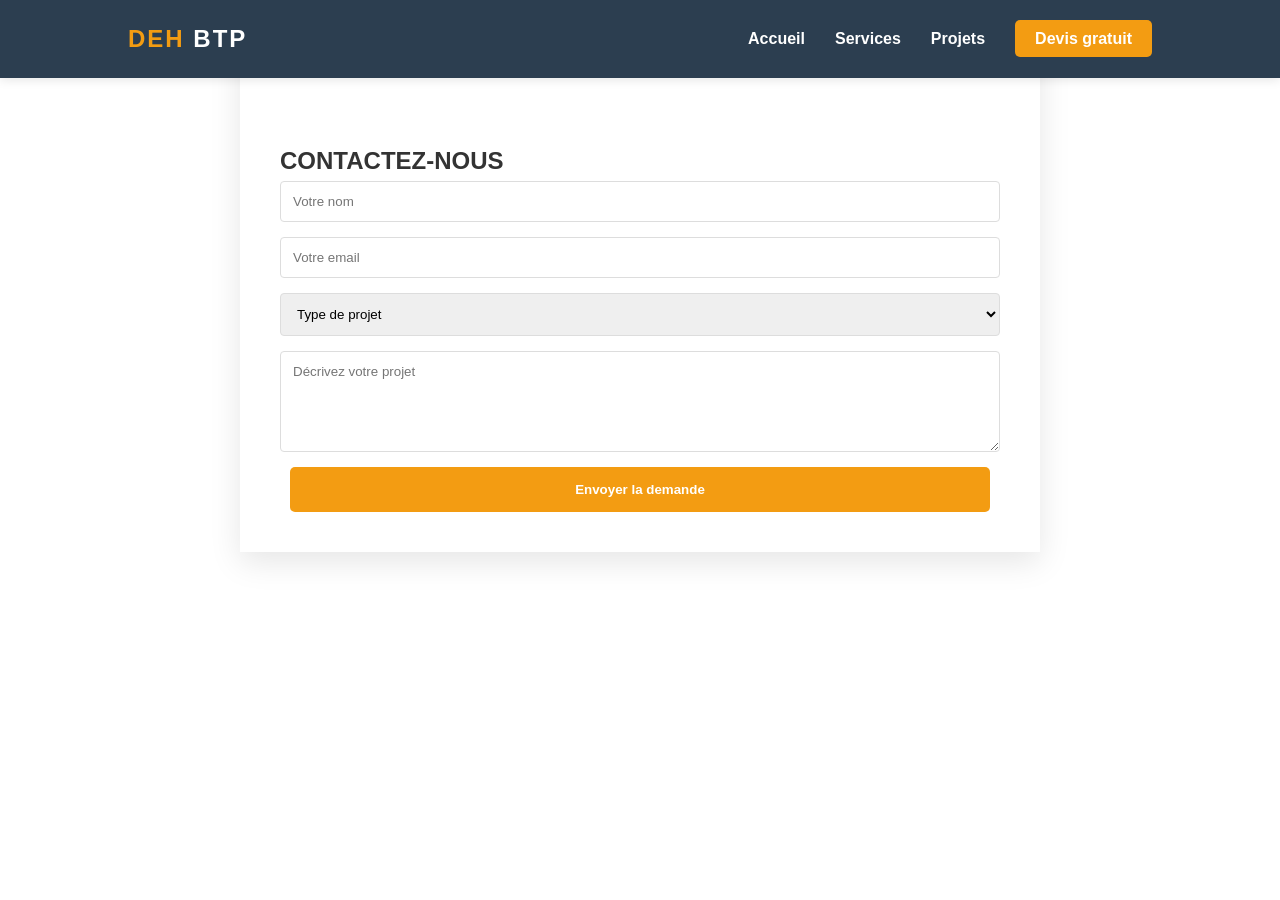
<file: Contacts.html>
<!DOCTYPE html>
<html lang="fr">
    <head>
        <meta charset="UTF-8">
        <meta name="viewport" content="width=device-width, initial-scale=1.0">
        <title>Contact - DEH BTP</title>
        <!-- BUG CORRIGÉ : ajout de dehbtp.css pour avoir les variables CSS (--white, --primary-color...) -->
        <link rel="stylesheet" href="dehbtp.css">
        <link rel="stylesheet" href="Page.css">
    </head>
    <body>
        <header>
            <nav>
                <div class="logo"><span>DEH</span> BTP</div>
                <ul>
                    <li><a href="index.html">Accueil</a></li>
                    <li><a href="Services.html">Services</a></li>
                    <li><a href="Projets.html">Projets</a></li>
                    <li><a href="Contacts.html" class="btn-contact">Devis gratuit</a></li>
                </ul>
            </nav>
        </header>
        <section class="contact-container">
            <br><br><br><br>
            <h2>Contactez-nous</h2>
            <form class="contact-form" action="mailto:kennykokodoko0@gmail.com" method="post" enctype="text/plain">
                <input type="text" name="nom" placeholder="Votre nom" required>
                <input type="email" name="email" placeholder="Votre email" required>
                <!-- BUG CORRIGÉ : <select> manquait l'attribut name → les données n'étaient pas envoyées -->
                <select name="type_projet">
                    <option value="">Type de projet</option>
                    <option value="construction">Construction</option>
                    <option value="renovation">Rénovation</option>
                </select>
                <textarea name="message" placeholder="Décrivez votre projet" rows="5" required></textarea>
                <button type="submit" class="btn-main">Envoyer la demande</button>
            </form>
        </section>
    </body>
</html>
</file>
<file: dehbtp.css>
:root{
    --primary-color:#f39c12;
    --secondary-color:#2c3e50;
    --white:#ffffff;
    --gray: #f4f4f4;
    --transition: all 0.3s ease-in-out;
}

*{
    margin:0;
    padding:0;
    box-sizing: border-box;
}

body{
    font-family: 'Roboto', sans-serif;
    line-height: 1.6;
    color: #333;
    scroll-behavior: smooth;
}

h1, h2, h3 {
    font-family: 'Montserrat', sans-serif;
    text-transform: uppercase;
}

nav {
    display: flex;
    justify-content: space-between;
    align-items: center;
    padding: 20px 10%;
    background: var(--secondary-color);
    position: fixed;
    width: 100%;
    z-index: 1000;
    box-shadow: 0 2px 10px rgba(0,0,0,0.1);
}

.logo {
    color: var(--white);
    font-size: 1.5rem;
    font-weight: bold;
    letter-spacing: 2px;
}

.logo span {
    color: var(--primary-color);
}

nav ul {
    display: flex;
    list-style: none;
}

nav ul li {
    margin-left: 30px;
}

nav ul li a {
    text-decoration: none;
    color: var(--white);
    font-weight: 700;
    transition: var(--transition);
}

nav ul li a:hover {
    color: var(--primary-color);
}

.btn-contact {
    background: var(--primary-color);
    padding: 10px 20px;
    border-radius: 5px;
}

.hero {
    height: 100vh;
    background: linear-gradient(rgba(44, 62, 80, 0.7), rgba(44, 62, 80, 0.7)), 
                url('Images/logo.jpg') center/cover;
    display: flex;
    align-items: center;
    justify-content: center;
    text-align: center;
    color: var(--white);
}

.hero-content h1 {
    font-size: 3.5rem;
    margin-bottom: 20px;
}

.hero-content h1 span {
    color: var(--primary-color);
}

.hero-btns {
    margin-top: 30px;
}

.btn-main, .btn-sub {
    padding: 15px 30px;
    text-decoration: none;
    font-weight: bold;
    border-radius: 5px;
    margin: 0 10px;
    transition: var(--transition);
    display: inline-block;
}

.btn-main {
    background: var(--primary-color);
    color: var(--white);
}

.btn-sub {
    border: 2px solid var(--white);
    color: var(--white);
}

.btn-main:hover {
    transform: translateY(-5px);
    box-shadow: 0 5px 15px rgba(243, 156, 18, 0.4);
}

.services {
    padding: 80px 10%;
    background: var(--gray);
    text-align: center;
}

.services h2 {
    margin-bottom: 50px;
    font-size: 2.5rem;
    position: relative;
}

.services h2::after {
    content: '';
    display: block;
    width: 60px;
    height: 4px;
    background: var(--primary-color);
    margin: 10px auto;
}

.service-grid {
    display: grid;
    grid-template-columns: repeat(auto-fit, minmax(250px, 1fr));
    gap: 30px;
}

.service-card {
    background: var(--white);
    padding: 40px;
    border-radius: 10px;
    transition: var(--transition);
    border-bottom: 5px solid transparent;
}

.service-card:hover {
    transform: translateY(-10px);
    border-bottom: 5px solid var(--primary-color);
    box-shadow: 0 10px 30px rgba(0,0,0,0.1);
}

.service-card .icon {
    font-size: 3rem;
    margin-bottom: 20px;
}
</file>
<file: Page.css>
.page-header {
    padding: 100px 15% 60px;
    background: var(--secondary-color);
    background-image: url(Images/services.jpg);
    text-align: center;
    color: var(--white);
}

.page-footer {
    padding: 100px 15% 60px;
    background: var(--secondary-color);
    background-image: url(Images/photo16.jpg);
    text-align: center;
    color: var(--white);
}

.page-mind{
    padding: 200px 10% 60px;
    background: var(--secondary-color);
    background-color: rgb(54, 55, 55);
    background-image: url(Images/photo17.jpg);
    text-align: center;
    color: var(--white);
}
.projets-grid {
    display: grid;
    grid-template-columns: repeat(auto-fit, minmax(300px, 1fr));
    gap: 20px;
    padding: 50px 10%;
}

.projet-item {
    position: relative;
    overflow: hidden;
    border-radius: 8px;
    height: 300px;
}

.projet-item img {
    width: 100%;
    height: 100%;
    object-fit: cover; 
    transition: var(--transition);
}

.projet-item:hover img {
    transform: scale(1.1);
}

.projet-info {
    position: absolute;
    bottom: 0;
    background: rgba(44, 62, 80, 0.9);
    color: rgb(255, 255, 255);
    width: 100%;
    padding: 20px;
}

.contact-container {
    max-width: 800px;
    margin: 0px auto;
    padding: 40px;
    background: var(--white);
    box-shadow: 0 10px 30px rgba(0,0,0,0.1);
}

.contact-form {
    display: flex;
    flex-direction: column;
    gap: 15px;
}

.contact-form input, .contact-form select, .contact-form textarea {
    padding: 12px;
    border: 1px solid #ddd;
    border-radius: 4px;
    font-family: inherit;
}

.contact-form button {
    border: none;
    cursor: pointer;
}

body {
  margin: 0;
  font-family: Arial, sans-serif;
}

.lael {
  height: 100vh;
  background: linear-gradient(rgba(44,62,80,0.7), rgba(44,62,80,0.7)),
              url("Images/photo10_6.jpg") center/cover;
  display: flex;
  flex-direction: column;
  align-items: center;
  justify-content: center;
  color: white;
  text-align: center;
}

.lael h2 {
  font-size: 3em;
  margin-bottom: 20px;
}

.menu {
  display: flex;
  gap: 20px;
}

.menu a {
  text-decoration: none;
  color: white;
  padding: 10px 20px;
  border: 2px solid white;
  border-radius: 5px;
  transition: all 0.3s ease;
  margin-bottom: 10px;
}

.menu a:hover {
  background-color: rgb(253, 253, 253);
  color: #2c3e50;
  transform: scale(1.1);
}
</file>
